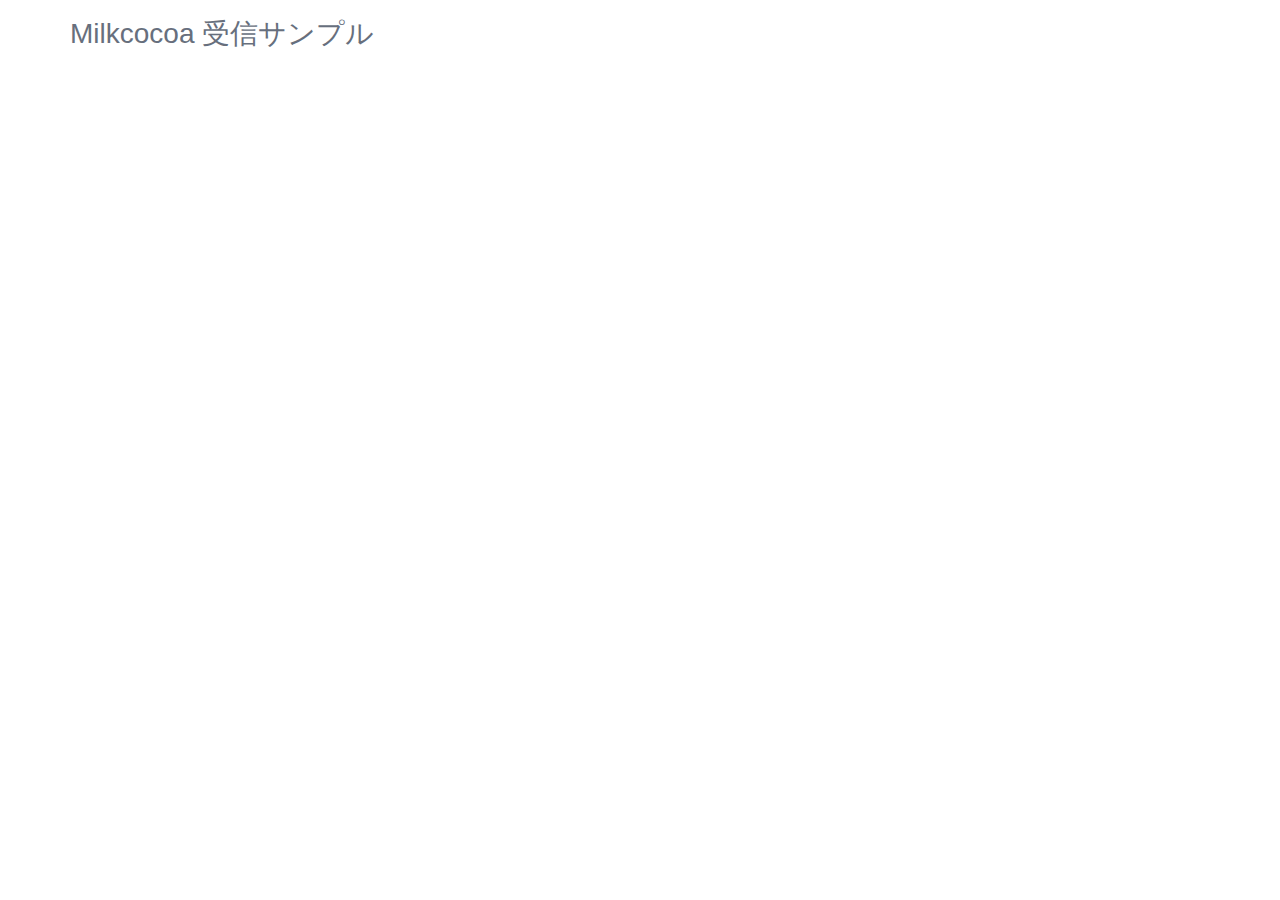
<file: app/index.html>
<!DOCTYPE html>
<html lang="ja">
<head>
  <meta charset="UTF-8" />
  <meta http-equiv="Content-Type" content="text/html; charset=UTF-8">
  <meta http-equiv="X-UA-Compatible" content="IE=edge">
  <meta name="viewport" content="width=device-width, initial-scale=1">
  <title>Milkcocoa 受信サンプル</title>
  <link rel="stylesheet" type="text/css" href="//maxcdn.bootstrapcdn.com/bootstrap/3.3.7/css/bootstrap.min.css" />
  <link rel="stylesheet" type="text/css" href="css/app.css" />
  <script src="//cdn.mlkcca.com/v0.6.0/milkcocoa.js"></script>
  <script src="scripts/load-milkcocoa.js"></script>
</head>

<body style="height: 100%; width: 100%;">
  <div class="container">
    <h1>Milkcocoa 受信サンプル</h1>
  </div>
</body>
<script src="scripts/main.js"></script>

</html>
</file>
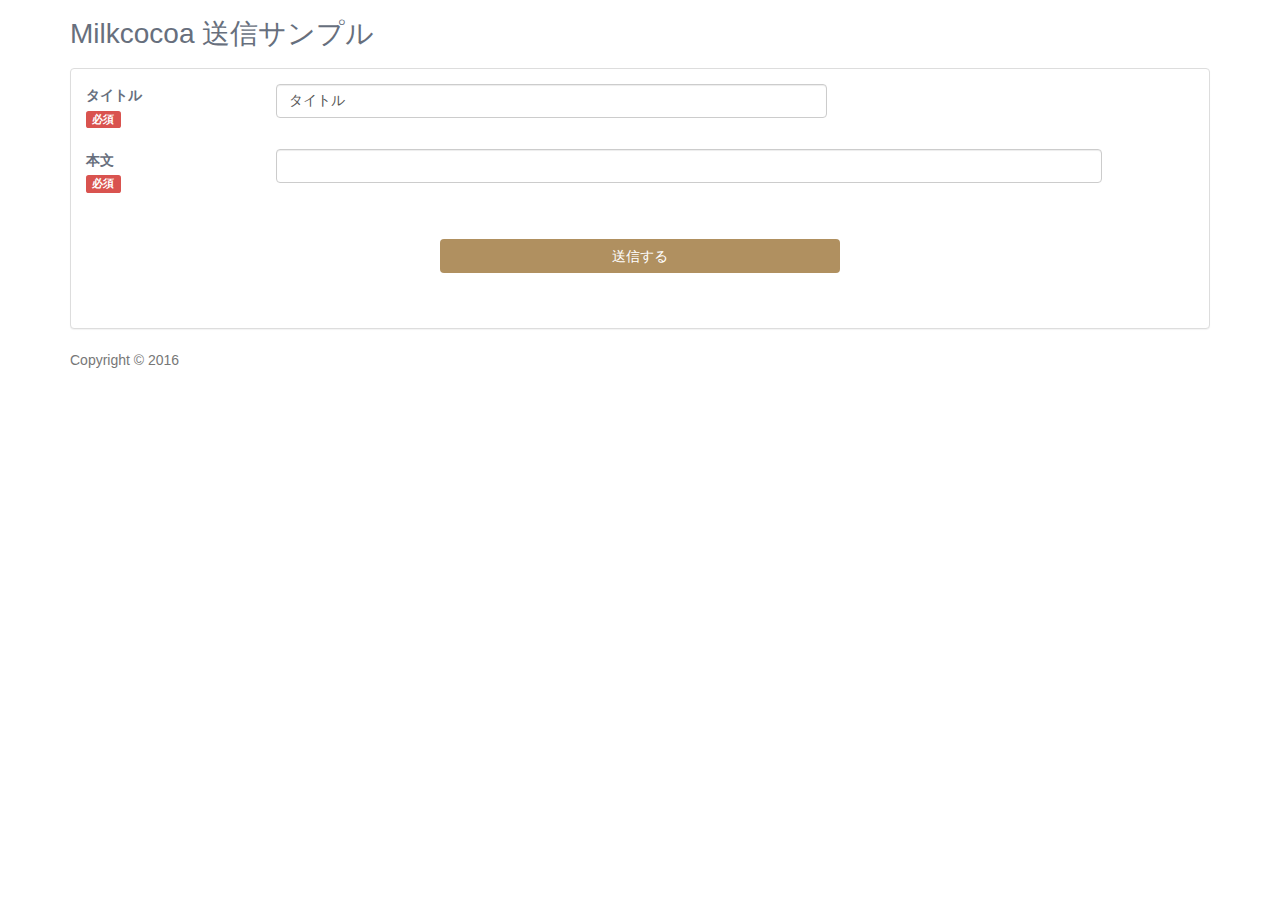
<file: app/send.html>
<!DOCTYPE html>
<html lang="ja">
<head>
  <meta charset="UTF-8" />
  <meta http-equiv="Content-Type" content="text/html; charset=UTF-8">
  <meta http-equiv="X-UA-Compatible" content="IE=edge">
  <meta name="viewport" content="width=device-width, initial-scale=1">
  <title>Milkcocoa 送信サンプル</title>
  <link rel="stylesheet" type="text/css" href="//maxcdn.bootstrapcdn.com/bootstrap/3.3.7/css/bootstrap.min.css" />
  <link rel="stylesheet" type="text/css" href="css/app.css" />
  <script src="//cdn.mlkcca.com/v0.6.0/milkcocoa.js"></script>
  <script src="scripts/load-milkcocoa.js"></script>
</head>

<body>
  <div class="container">
    <h1>Milkcocoa 送信サンプル</h1>
    <div class="description">
      <div milkform-fallback style="display: none;">Milkcocoaが対応していないブラウザでは、フォームが表示されません。その代わりにmilkform-fallbackという属性を含む要素があれば、そちらが表示されます。具体的には、ユーザーエージェントがAndroidの4系未満、IE9以下の場合フォールバックが表示されます。フォールバックには、メールアドレスを記載して問い合わせを促すようにすると良いかと思います。</div>
    </div>
    <div class="panel panel-default">
      <div class="panel-body">
        <div class="row form-group">
          <label class="col-xs-2 control-label" for="id_title">タイトル<br /><span class="label label-danger">必須</span></label>
          <div class="col-xs-10">
            <input id="id_title" name="id_title" type="text" class="form-control" style="width:60%;" required />
          </div>
        </div>
        <div class="row form-group">
          <label class="col-xs-2 control-label" for="id_content">本文<br /><span class="label label-danger">必須</span></label>
          <div class="col-xs-10">
            <input id="id_content" name="id_content" type="text" class="form-control" style="width:90%;" required />
          </div>
        </div>
        <div class="submit-frame">
          <input type="button" value="送信する" id="btnSend" class="btn btn-block btn-submit" />
        </div>
      </div>
    </div>
  </div>
  <div id="footer">
    <div class="container">
      <p class="text-muted">Copyright &copy; 2016</p>
    </div>
  </div>
</body>
<script>
  (function () {
    document.getElementById('id_title').value = 'タイトル';
    var el = document.getElementById("btnSend");
    el.addEventListener("click", function() {
      var ds = milkcocoa.dataStore('messages');
      ds.send({title : document.getElementById('id_title').value, content : document.getElementById('id_content').value});
      alert('送信しました。');
      document.getElementById('id_content').value = '';
    }, false);
  }());
</script>

</html>
</file>
<file: app/css/app.css>
[ng\:cloak], [ng-cloak], [data-ng-cloak], [x-ng-cloak], .ng-cloak, .x-ng-cloak {
  display: none !important;
}

/* FOUNDATION START */

html{
    -webkit-text-size-adjust:100%;
    -ms-text-size-adjust:100%
}
body{
    /* font-family:"游ゴシック",YuGothic,"ヒラギノ角ゴ ProN W3","Hiragino Kaku Gothic ProN","メイリオ",Meiryo,Arial,sans-serif; */
    font-family: 'Noto Sans Japanese',"Helvetica Neue",Helvetica,'ヒラギノ角ゴ Pro W3','Hiragino Kaku Gothic Pro','メイリオ',Meiryo,'ＭＳ Ｐゴシック',Verdana,sans-serif;
    font-size: 14px;
    color: #676F7D;
    margin: 0;
    line-height: 1.6;
    background-size: 16px 16px;
}
article, aside, details, figcaption, figure, footer, header, hgroup, main, nav, section, summary {
  display: block;
}
a {
  background: transparent;
}
b, strong {
  font-weight: bold;
}
h1 {
  font-size: 2em;
  margin: 0.67em 0;
}
small {
  font-size: 80%;
}
img {
  border: 0;
}
svg:not(:root) {
  overflow: hidden;
}
hr {
  -moz-box-sizing: content-box;
  box-sizing: content-box;
  height: 0;
}
pre {
  overflow: auto;
}
button, input, optgroup, select, textarea {
  color: inherit;
  font: inherit;
  margin: 0;
}
button {
  overflow: visible;
}
button, select {
  text-transform: none;
}
button,
html input[type="button"],
input[type="reset"],
input[type="submit"] {
  -webkit-appearance: button;
  cursor: pointer;
}
button[disabled],
html input[disabled] {
  cursor: default;
}
button::-moz-focus-inner,
input::-moz-focus-inner {
  border: 0;
  padding: 0;
}
input {
  line-height: normal;
}
input[type="checkbox"],
input[type="radio"] {
  box-sizing: border-box;
  padding: 0;
}
input[type="search"] {
  -webkit-appearance: textfield;
  -moz-box-sizing: content-box;
  -webkit-box-sizing: content-box;
  box-sizing: content-box;
}
input[type="search"]::-webkit-search-cancel-button,
input[type="search"]::-webkit-search-decoration {
  -webkit-appearance: none;
}
table {
  border-collapse: collapse;
  border-spacing: 0;
}
td, th {
  padding: 0;
}
textarea {
  overflow: auto;
}

/* FOUNDATION END */


.submit-frame {
	width:400px;
	margin:40px auto;
}

.btn-submit {
  color:#ffffff;
  background-color: #B09060;
}

.btn-submit:hover, .btn-submit:focus, .btn-submit.focus, .btn-submit:active, .btn-submit.active, .open > .dropdown-toggle.btn-submit {
    background-color: #79522C;
    border-color: #79522C;
    color: #ffffff;
}

#validation-summary {
    color: #ff0000;
}

div.md {
    padding:50px;
    text-align:center;
    height: 10em;
}



body {
    overflow: hidden;
}
body[body-bg$=invert] .marquee,
body[body-bg=cover] .marquee,
body[body-bg=code] .marquee,
body[body-bg$=invert] .cheer,
body[body-bg=cover] .cheer,
body[body-bg=code] .cheer {
    color: #fff;
}
.marquee {
    position: absolute;
    left: 100%;
    top: 0;
    z-index: 10;
    white-space: nowrap;
    font-size: 2rem;
    -webkit-animation-name: marqueeAnim;
    animation-name: marqueeAnim;
    -webkit-animation-duration: 6s;
    animation-duration: 6s;
    -webkit-animation-timing-function: linear;
    animation-timing-function: linear;
}

@-webkit-keyframes marqueeAnim {
    0% {
        left: 100%;
    }
    100% {
        left: -100%;
    }
}
@keyframes marqueeAnim {
    0% {
        left: 100%;
    }
    100% {
        left: -100%;
    }
}
</file>
